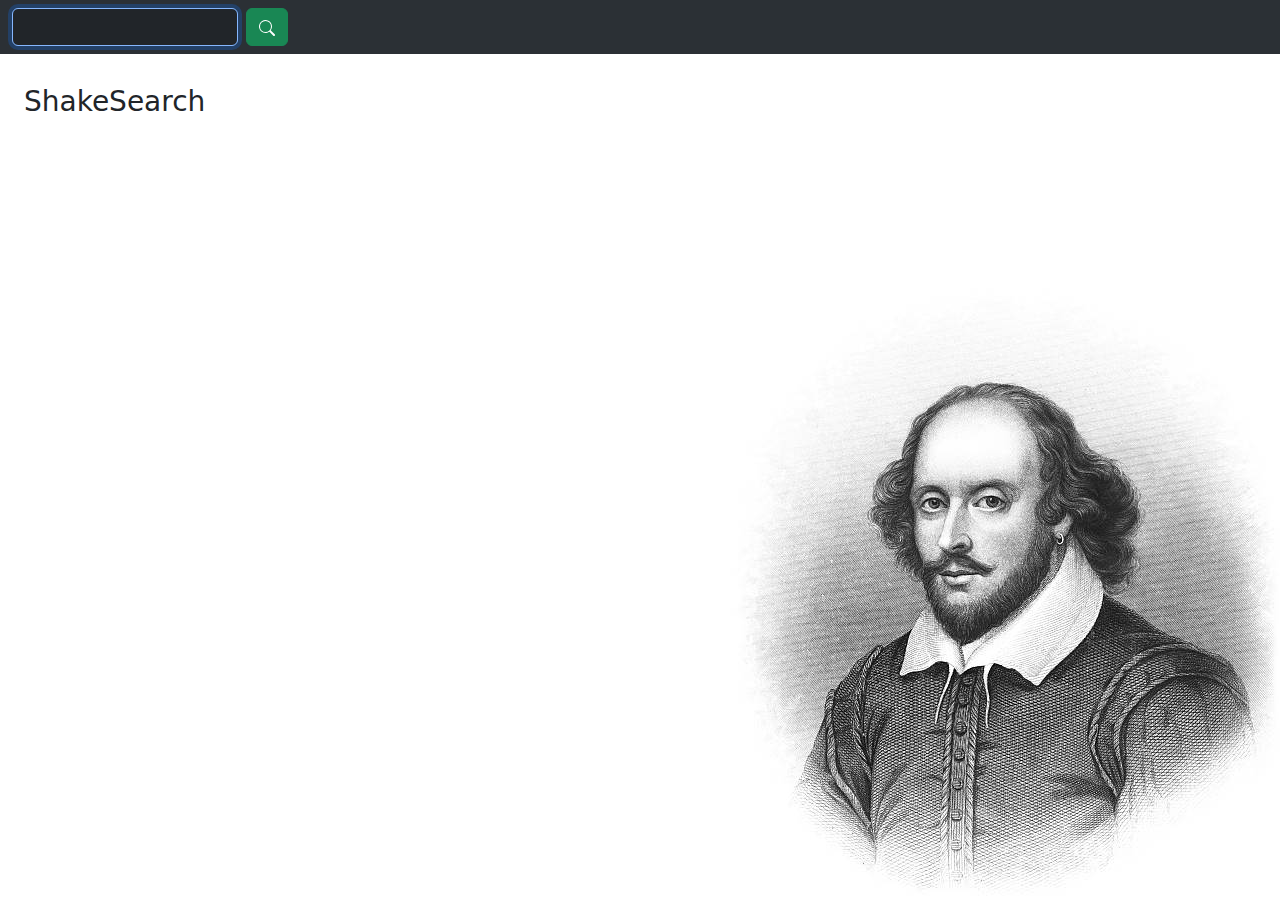
<file: static/index.html>
<!DOCTYPE html>
<html lang="en">
  <head>
    <meta charset="UTF-8" />
    <meta http-equiv="X-UA-Compatible" content="IE=edge" />
    <meta name="viewport" content="width=device-width, initial-scale=1.0" />
    <meta
      name="description"
      content="Created at Pulley.com, improved by Charles Odili. Search through the entire work of William Shakespeare and see where your curiosity leads. Make your move"
    />
    <meta name="theme-color" content="#323232" />
    <link
      rel="icon"
      type="image/png"
      sizes="16x16"
      href="./favicon-16x16.png"
    />

    <title>ShakeSearch</title>

    <link
      rel="preload"
      as="style"
      onload="this.onload=null;this.rel='stylesheet'"
      href="https://cdn.jsdelivr.net/npm/bootstrap@5.3.0-alpha1/dist/css/bootstrap.min.css"
    />
    <link rel="stylesheet" href="styles/app.css" />
  </head>
  <body>
    <nav class="navbar fixed-top bg-body-tertiary bg-dark" data-bs-theme="dark">
      <div class="container-fluid">
        <form id="form" class="d-flex">
          <!-- <div class="col-md-9 col-sm-7"> -->
          <input
            type="text"
            id="query"
            name="query"
            minlength="3"
            pattern="^[a-zA-Z]{3}[ a-zA-Z]*$"
            title="words of 3+ characters, separated by space"
            aria-label="Enter search term"
            class="form-control me-2"
          />
          <!-- </div>
          <div class="col-md-3 col-sm-5"> -->
          <button type="submit" class="btn btn-success" title="Search" name="Search">
            <span
              class="spinner-grow spinner-grow-sm visually-hidden"
              role="status"
              aria-hidden="true"
            ></span>
            <svg
              xmlns="http://www.w3.org/2000/svg"
              width="16"
              height="16"
              fill="currentColor"
              class="bi bi-search"
              viewBox="0 0 16 16"
            >
              <path
                d="M11.742 10.344a6.5 6.5 0 1 0-1.397 1.398h-.001c.03.04.062.078.098.115l3.85 3.85a1 1 0 0 0 1.415-1.414l-3.85-3.85a1.007 1.007 0 0 0-.115-.1zM12 6.5a5.5 5.5 0 1 1-11 0 5.5 5.5 0 0 1 11 0z"
              />
            </svg>
          </button>
          <!-- </div> -->
        </form>
        <!-- <span class="navbar-brand mb-0 h3">ShakeSearch</span> -->
      </div>
    </nav>
    <div class="container-fluid px-4">
      <div class="row gx-5">
        <div class="col-md-9">
          <div class="row gy-5">
            <section>
              <h3>ShakeSearch</h3>
              <div
                id="status"
                class="alert alert-light visually-hidden"
                role="alert"
              ></div>
            </section>
            <section class="col gy-10">
              <div id="results" class="row row-cols-1 row-cols-md-2 g-4"></div>
            </section>
          </div>
          <div id="snackbar"></div>
        </div>
        <div class="col-md-3"></div>
      </div>
    </div>

    <script src="app.js"></script>
  </body>
</html>
</file>
<file: static/styles/app.css>
html,
body {
  min-height: 100%;
  max-height: 100%;
}

body {
  background: #fff url(../background.jpg) bottom right no-repeat;
  background-attachment: fixed;
  margin-top: 85px;
}

#query {
  color: #333;
}

#query::placeholder {
  /* Chrome, Firefox, Opera, Safari 10.1+ */
  color: #333;
  opacity: 1; /* Firefox */
}

#query:-ms-input-placeholder {
  /* Internet Explorer 10-11 */
  color: #333;
}

#query::-ms-input-placeholder {
  /* Microsoft Edge */
  color: #333;
}

/* The snackbar - position it at the bottom and in the middle of the screen
 * cortesy of https://www.w3schools.com/howto/howto_js_snackbar.asp
 */
#snackbar {
  visibility: hidden;
  min-width: 250px;
  margin-left: -125px;
  background-color: #333;
  color: #fff;
  text-align: center;
  border-radius: 2px;
  padding: 16px;
  position: fixed;
  z-index: 1;
  left: 50%;
  bottom: 30px;
}

/* Show the snackbar when clicking on a button (class added with JavaScript) */
#snackbar.show {
  visibility: visible;
  -webkit-animation: fadein 0.5s, fadeout 0.5s 2.5s;
  animation: fadein 0.5s, fadeout 0.5s 2.5s;
}

/* Animations to fade the snackbar in and out */
@-webkit-keyframes fadein {
  from {
    bottom: 0;
    opacity: 0;
  }

  to {
    bottom: 30px;
    opacity: 1;
  }
}

@keyframes fadein {
  from {
    bottom: 0;
    opacity: 0;
  }

  to {
    bottom: 30px;
    opacity: 1;
  }
}

@-webkit-keyframes fadeout {
  from {
    bottom: 30px;
    opacity: 1;
  }

  to {
    bottom: 0;
    opacity: 0;
  }
}

@keyframes fadeout {
  from {
    bottom: 30px;
    opacity: 1;
  }

  to {
    bottom: 0;
    opacity: 0;
  }
}

/* End snackbar */

/* ==========================================================================
       EXAMPLE Media Queries for Responsive Design.
       These examples override the primary ('mobile first') styles.
       Modify as content requires.
       ========================================================================== */

@media only screen and (max-width: 576px) {
  /* Style adjustments for viewports that meet the condition */

  body {
    background-size: contain;
  }
}
</file>
